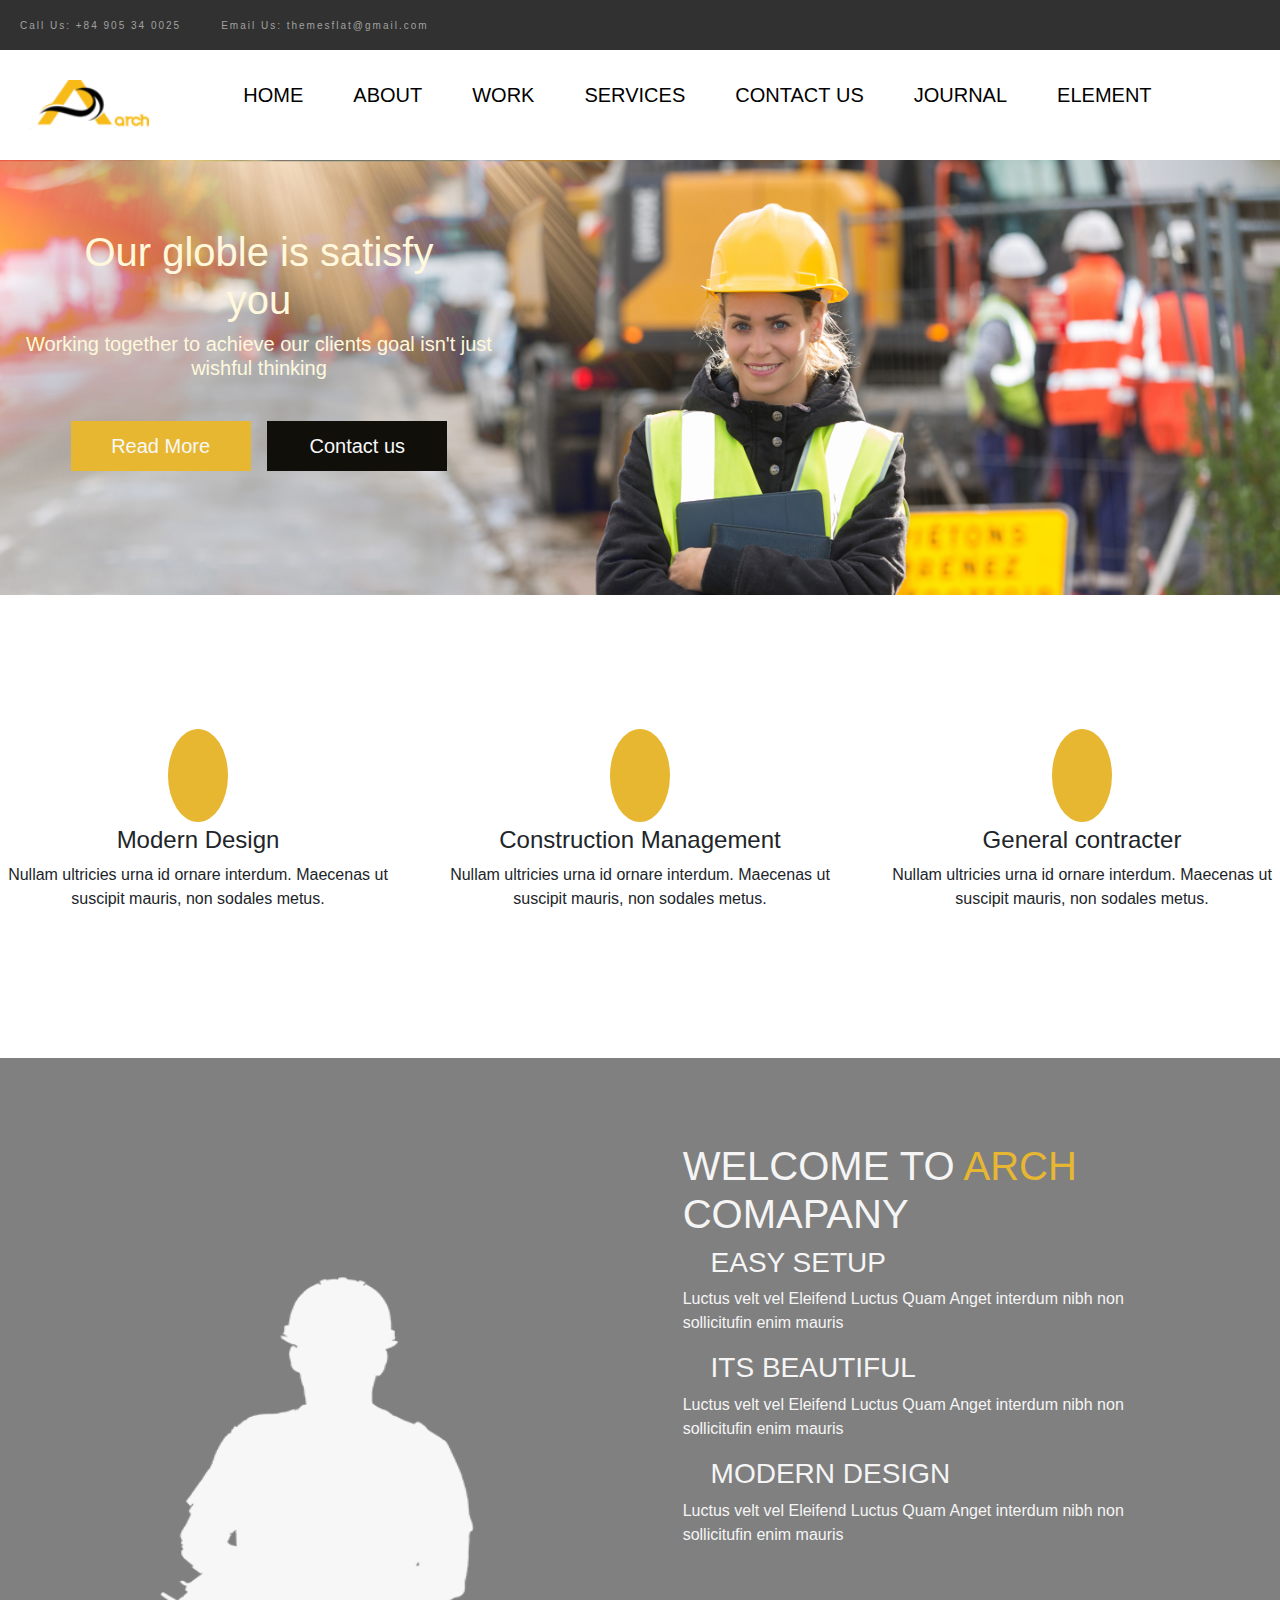
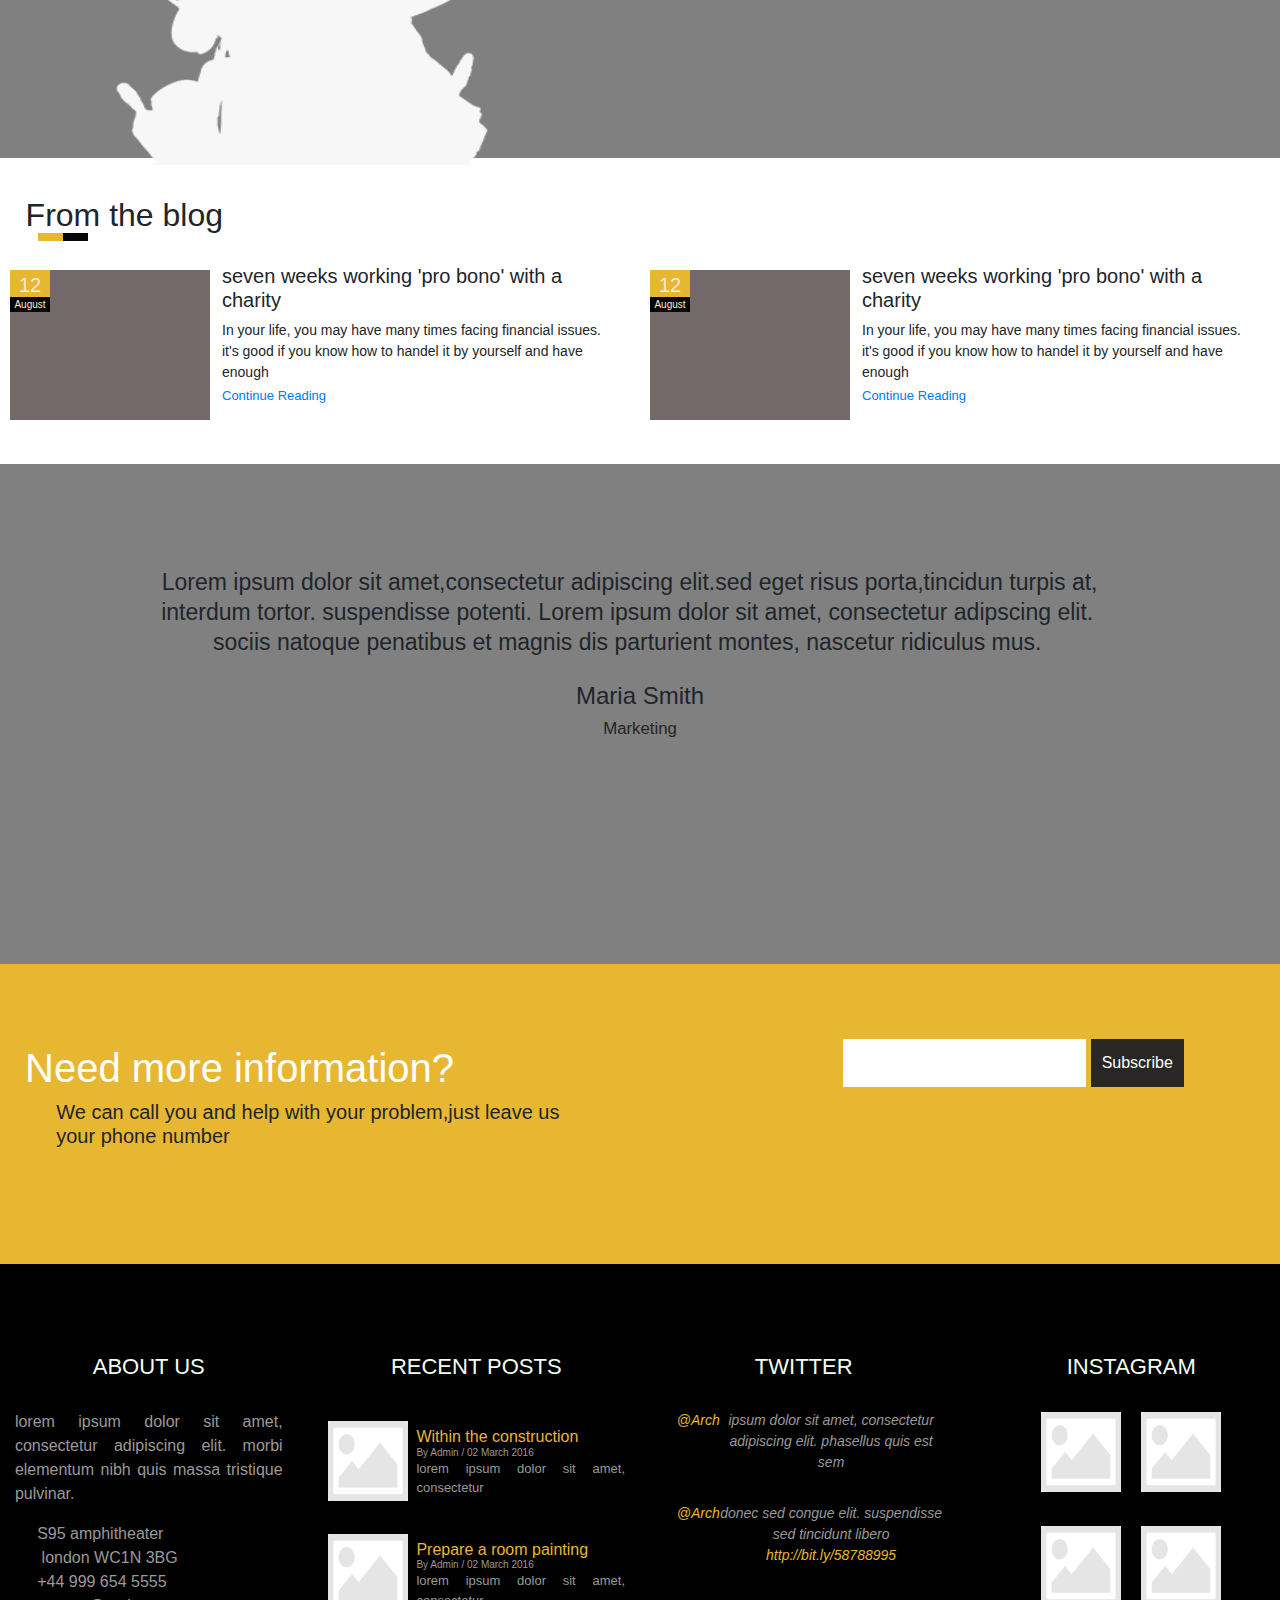
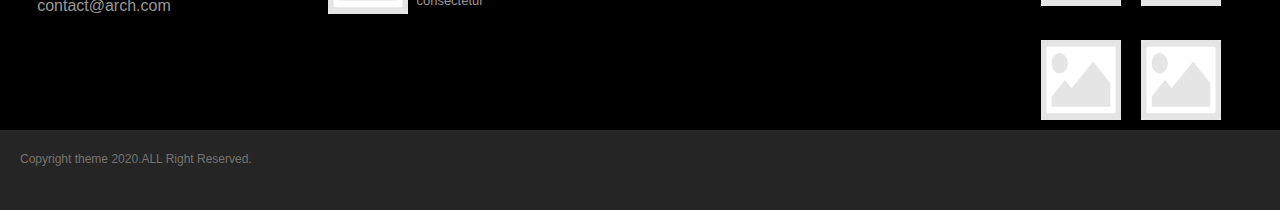
<file: index.html>
<!DOCTYPE html>

<head>

<meta charset="UTF-8">
    <link rel="stylesheet" href="https://pro.fontawesome.com/releases/v5.10.0/css/all.css"
        integrity="sha384-AYmEC3Yw5cVb3ZcuHtOA93w35dYTsvhLPVnYs9eStHfGJvOvKxVfELGroGkvsg+p" crossorigin="anonymous" />

        <link rel="stylesheet" href="https://maxcdn.bootstrapcdn.com/bootstrap/4.5.2/css/bootstrap.min.css">
        <script src="https://ajax.googleapis.com/ajax/libs/jquery/3.5.1/jquery.min.js"></script>
        <script src="https://cdnjs.cloudflare.com/ajax/libs/popper.js/1.16.0/umd/popper.min.js"></script>
        <script src="https://maxcdn.bootstrapcdn.com/bootstrap/4.5.2/js/bootstrap.min.js"></script>  
        <link rel="stylesheet" href="css/style.css"  >
</head>

<body>
    <div class='contact'>
        <h6> <i class="fas fa-phone-alt"></i>Call Us: +84 905 34 0025 </h6>
        <h6> <i class="fas fa-envelope"></i>Email Us: themesflat@gmail.com </h6>
    </div>
        <header>
            <img src="images/logo.png">
           <a href="$">Home </a>
            <a href="$">About</a>
            <a href="$">Work</a>
            <a href="$">Services</a>
            <a href="$">Contact&nbsp;Us</a>
            <a href="$">Journal</a>
            <a href="$">Element</a>
            &nbsp;<i class="fas fa-bars"></i>

        </header>   

            <div class="welcome-container">
                <img src="images/2.jpg">
                <div class="cc">
                    <h1>Our globle is satisfy<br>you</h1>
                    <h5>Working together to achieve our clients goal isn't just<br> wishful thinking</h5>
                    <button class="rmbtn">Read More <i class="fas fa-chevron-right"></i></button>
                    <button class="usbtn">Contact us <i class="fas fa-chevron-right"></i></button>
                </div>
            </div>
            <div class="row">
                <div class="contain">
                    <div class="col-sm">
                    <span class="dot"><i class="fas fa-laptop"></i></span>
                    <h4>Modern Design</h4>
                    <p>Nullam ultricies urna id ornare interdum. Maecenas ut suscipit mauris, non sodales metus.</p>
                   </div>
                    <div class="col-sm">
                        
                    <span class="dot"><i class="fas fa-cogs"></i></span>
                    <h4>Construction Management</h4>
                    <p>Nullam ultricies urna id ornare interdum. Maecenas ut suscipit mauris, non sodales metus.</p>
                   </div>
                    <div class="col-sm">
                        
                    <span class="dot"><i class="fal fa-lightbulb"></i></span>
                    <h4>General contracter</h4>
                    <p>Nullam ultricies urna id ornare interdum. Maecenas ut suscipit mauris, non sodales metus.</p>
                   </div>
                </div>
             </div>     
                    <!-- <div class="row">   
                        <div class="col"> -->

                                <div class="solo-c">
                                   
                                        <img src="images/man.png">
                                       
                        <!-- </div> -->
                                        <div class="welcm">
                                        <!-- <div> --> 
                                            <h1>Welcome to <span id="yellw">arch</span><br>comapany</h1>
                                            <i class="far fa-chevron-circle-right"></i> <h3>easy setup</h3>
                                            <p>Luctus velt vel Eleifend Luctus Quam Anget interdum nibh non sollicitufin enim mauris</p>
                                        <!-- </div> -->

                                            <!-- <div> -->
                                                <i class="far fa-chevron-circle-right"></i><h3>its beautiful</h3>
                                            <p>Luctus velt vel Eleifend Luctus Quam Anget interdum nibh non sollicitufin enim mauris</p>
                                            <!-- </div> -->
                                            
                                            <!-- <div> -->
                                                <i class="far fa-chevron-circle-right"></i><h3>modern design</h3>
                                            <p>Luctus velt vel Eleifend Luctus Quam Anget interdum nibh non sollicitufin enim mauris</p>
                                            <!-- </div> -->
                                
                                
                                    </div>
                                
                                </div>
                    <!-- </div> -->

                          
                            <div class="blog"> 
                                <h2 class="und-l">From the blog</h2>
                                <div class="err">
                                      <div class="co">
    
                                   
                                       
                                    <!-- </div>  -->
<!--                                          <div class="col-sm">     --> 
   
                                             <div class="i-box">
                                                 <div class="date-box">12</div>
                                                 <div class="month">August</div>
                                                 <div>

                                                 </div>
                                            </div>
                                        </div> 
                                              <div class="co">
                                                       <h3>seven weeks working 'pro bono' with a charity</h3>
                                                    <p> In your life, you may have many times facing financial issues.
                                                it's good if you know how to handel it by yourself and have enough</p> 
                                                    <a href="0">Continue Reading <i class="fas fa-angle-right"></i></a><br>
                                            
                                            </div>
                                   
                                                    <div class="co">
                                                       
                                                       <div class="i-box">
                                                        <div class="date-box">12</div>
                                                        <div class="month">August</div>
                                                       </div>
                                                    </div>
                                                    <!-- </div>       -->
                                                         <!-- <div class="col-sm"> --> 
                                                             <div class="co">
                                                            <h3>seven weeks working 'pro bono' with a charity</h3>
                                                            <p> In your life, you may have many times facing financial issues.
                                                                    it's good if you know how to handel it by yourself and have enough</p> 
                                                                  <a href="0">Continue Reading <i class="fas fa-angle-right"></i></a>
                                                    </div>                  
                                    
                                </div>
                            </div>

                                    <div class="comm">
                                        <P><sup><i class="fas fa-quote-left"></i>&nbsp;</sup>Lorem ipsum dolor sit amet,consectetur adipiscing elit.sed eget risus porta,tincidun
                                            turpis at, interdum tortor. suspendisse potenti. Lorem ipsum dolor sit amet,
                                             consectetur adipscing elit. sociis natoque penatibus et magnis dis parturient montes,
                                              nascetur ridiculus mus. 
                                        </P>
                                        <h4>Maria Smith</h4>
                                        <h5>Marketing</h5>
                                        <p class="slidebtn"> <i id="sliderbtn2" class="fal fa-chevron-square-left"></i>
                                            <i id="sliderbtn1" class="fal fa-chevron-square-right"></i>
                                        </p>
                                            <!-- <div class="sliderbtn">
                                                   
                                                    
                                            </div> -->
                                    </div>
                                         <div class="more-im">
                                            <div class="row">
                                                <div class="col-sm">
                                                            <h1>Need more information?</h1>
                                                            <h3>We can call you and help with your problem,just leave us your phone number</h3>
                                                </div>
                                                    <div class="col-sm">
                                                        <input type="email" id="email" name="email">
                                                        <input type="submit" id="subtn" value="Subscribe">
                                             
                                                    </div>
                                            </div>
                                         </div>
                                         <div class="footer">
                                             <div class="row">
                                                    <div class="col-sm">
                                                                <h3>About US</h3>
                                                        <p>lorem ipsum dolor sit amet, consectetur adipiscing elit.
                                                            morbi elementum nibh quis massa tristique pulvinar.
                                                        </p>
                                                        <div class="about">
                                                            <i class="fas fa-map-marker-alt" id="fontaw">&nbsp;&nbsp;&nbsp;</i><h6>S95 amphitheater<br>&nbsp;&nbsp;&nbsp;&nbsp;london WC1N 3BG</h6><br>
                                                            <i class="fas fa-phone-alt" id="fontaw"> &nbsp;&nbsp;&nbsp;</i><h6>+44 999 654 5555 </h6><br>
                                                            <i class="fas fa-envelope" id="fontaw">&nbsp;&nbsp;&nbsp;</i><h6>contact@arch.com</h6>
                                                        </div>
                                                        
                                                    </div>  
                                    
                                                        <div class="col-sm" >
                                                            <h3> Recent Posts</h3> 
                                                                 <div class="post"> 
                                                                   <img src="images/no.png">
                                                                            <div class="meta">
                                                                                        <h4>Within the construction </h4> 
                                                                                        <h6>By Admin / 02 March 2016</h6> 
                                                                                        <p>lorem ipsum dolor sit amet, consectetur</p>
                                                                </div>          
                                                                          </div>
                                                                               <div class="post">
                                                                                 <img src="images/no.png" id="png">
                                                                                 <div class="meta" >
                                                                                            <h4>Prepare a room painting</h4> 
                                                                                            <h6>By Admin / 02 March 2016</h6> 
                                                                                            <p>lorem ipsum dolor sit amet, consectetur</p>
                                                                                
                                                                                    </div> 
                                                                                </div>
                                                                
                                                        </div>

                                                        <div class="col-sm">
                                                            <h3>Twitter</h3>
                                                                        
                                                                            <i class="fab fa-twitter">&nbsp;&nbsp;&nbsp;<span id="yellw">@Arch</span><div>ipsum dolor sit amet, consectetur adipiscing elit.
                                                                                phasellus quis est sem</div> </i>
                                                                               <i class="fab fa-twitter">&nbsp;&nbsp;&nbsp;<span id="yellw">@Arch</span><div>donec sed congue elit. suspendisse sed tincidunt libero
                                                                                    <br><span id="yellw">http://bit.ly/58788995</span></div> 
                                                                                </i>
                                                        </div>
                                                        <div class="col-sm">
                                                            <h3>INSTAGRAM</h3>
                                                            <div class="img-area">

                                                                      <div class="sing-img"> <img src="images/no.png"></div> 
                                                                      <div class="sing-img">  <img src="images/no.png"></div>
                                                                        <div class="sing-img">  <img src="images/no.png"></div>
                                                                            <div class="sing-img">  <img src="images/no.png"></div>
                                                                                <div class="sing-img">  <img src="images/no.png"></div>
                                                                                    <div class="sing-img">  <img src="images/no.png"></div>
                                                            </div>
                                                        </div>
                                                </div>
                                             </div>

</body>
<footer>
    <p>Copyright theme 2020.ALL Right Reserved.</p>
</footer>

</html>
</file>
<file: css/style.css>
*{
    margin: 0;
    padding: 0;
   
}
body{
    margin: 0;
    font-family: Verdana, Geneva, Tahoma, sans-serif;
   
}
.contact{
    display: flex;
    width: 100%;
    height: 50px;
    box-sizing: border-box;
    background-color: rgb(49, 49, 49);
    letter-spacing: 2px;
}
.contact h6{
    text-align:left;
     /* float:left; */
     margin: 20px;
     font-weight: 200;
     font-size: 10px;
     color: rgb(161, 161, 161);
    /* display: flex; */
}

.contact h6 i{
    letter-spacing: 15px;
    color: #e7b732;

}
header{
    display: flex;
    font-size: 20px;
     text-transform: uppercase;
    /* word-spacing: 40px; */
    width: 100%;
    height: 80px;
    margin: 30px 0px 0px;
}
header img{
   
    width: auto;
    height: 50px;
    margin-left: 20px;
    padding: 0 10px;
    margin-right: 5%;
}
header a{
    color: black;
       
    margin-left: 20px;
    margin-right: 30px;
}

header a:hover{
    color: rgb(243, 198, 0);
    text-decoration: none;
    position: relative;
   
}

.welcome-container{
    text-align: left;
      position: relative;
  text-align: center;
}
.welcome-container img{
    width: 100%;
    
}
.cc{
    font-size: 60px;
    color: cornsilk;
    position: absolute;
    top: 68px;
    left: 26px;
    /* position: absolute;
    top: 36%;
    left: 22%;
    transform: translate(-50%, -50%); */

}
.welcome-container h5{
    
    font-size: 20px;
    color: cornsilk;
    /* position: absolute;
    top: 50%;
    left: 21%;
    transform: translate(-50%, -50%); */

}
button{
    width: 180px;
    height: 50px; 
    border: none;
    font-size: 20px;
    color: #f8f8f8;
    /* padding-left: 2%;
    padding-right: 3%; */
}
.rmbtn{

    background-color: #e7b732;
    /* position: absolute;
   top: 61%;
   left: 12%;
   transform: translate(-50%, -50%); */ 
}
.usbtn{
    background-color: rgb(17, 15, 9);
    /* position: absolute;
   top: 61%;
   left: 23%;
   transform: translate(-50%, -50%); */
}
.contain{
    column-count: 3;
    width: 100%;
    height: 50%;
    margin: 10% 0%;
    text-align: center;
}  


.contain .dot{
    background: #e7b732;
    width: 100px;
    height: 100px;
    border-radius: 50%;
    text-align: center;
    line-height: 100px;
    vertical-align: middle;
    padding: 30px;
    font-size: 30px;
}
/* .contain .dot{
    position: sticky;
    top: 95%;
    transform: translate(70%, -50%); 
    width: 110px;
    height: 110px;
    border-radius: 50%;
    background-color: #e7b732;
    text-align: center;
} */
.contain span i{
  margin-bottom: 22%;
}

.fal, .far{
    width: 35px;
    height: 21px;
}
/* .contain span i{
    font-size: 45px;
    margin: 18px 20px;
    color: white;
    justify-content: center;
    align-items: center;
    border-radius: 100%;
    text-align: center;
    display: flex;

}
.contain h4{
    font-size: 25px;
    margin-left: 1%;
    margin-bottom: 2%;
}
   
.contain p{
    font-size: 20px;
    margin-left: 1%;
    margin-bottom: 2%;
} */ 
.solo-c{color: whitesmoke;
    width: 100%;
    height: 700px;
    background-color: gray;
    text-align: left;
    display: flex;
}
.solo-c h1{
    margin-top: 15%;
}
.solo-c p{
    margin-right: 9%;
    
}
.welcm{
    padding-right: 3%;
}
.solo-c i {
        width: 35px;
        height: 21px;
        position: relative;
        top: 9%;
        right: 14%;
        font-size: 38px;
    }
.welcm h3{
        text-transform: uppercase;
    }
.welcm h1{
    text-transform: uppercase;
}
/* .do-post{
    display: flex;
} */
.err{
    display: flex;
}
.co{
    flex: 1 1 auto;
}
.blog h2{
    margin-top: 3%;
    position: relative;
    margin-left: 2%;
    margin-bottom: 2%;
}
.und-l::after{
    content: "";
    height: 8px;
    width: 2%;
    position: absolute;
    left: 1%;
    background-color: #e7b732;
    bottom: 1%;
    top: 95%;
}
.und-l::before{
    content: "";
    height: 8px;
    width: 2%;
    position: absolute;
    left: 3%;
    background-color: #070707;
    bottom: 1%;
    top: 95%;
}
.i-box{
    box-sizing: border-box;
    width: 200px;
    height: 150px;
    background-color: #746969;
    margin: 5%;
    margin-bottom: 22%;
}
.date-box{
    box-sizing: border-box;
    width: 20%;
    height: 18%;
    background-color: #e7b732;
    text-align: center;
    font-size: 20px;
    color: antiquewhite;
}
.month{
    box-sizing: border-box;
    width: 20%;
    height: 10%;
    background-color: #030303;
    text-align: center;
    font-size: 10px;
    color: antiquewhite;
}
.co p,h3,a{
    margin-right: 5%;
    margin-left: 5%;
}
.co h3{
    font-size: 20px;
    margin-top: 4px;
}
.co p{
    font-size: 14px;
    margin-bottom: 0;
}
.co a{
    font-size: 13px;
    
}
/* .solo-c h1{
    color: whitesmoke;
    padding: 75px 4px 7px;
    font-family: 'Mukta', sans-serif;
    font-weight: 500;
    font-size: 80px;
    text-align: left;
    margin-left: 720px;
    text-transform: uppercase;
} */
/* .solo-c h3{
    margin-bottom: 5px;
    margin-left: 804px;
    text-transform: uppercase;
}
.solo-c p{
    margin-bottom: 35px;
    margin-left: 804px;
    margin-right: 33px;
    margin-top: 15px;
  
}
.solo-c div{
    align-items: center;
} */

.solo-c img{
        /* position: absolute;
        position: absolute; */
        margin-left: 8%;
        margin-right: 14%;
        margin-top: 17%;
        width: 34%;
        height: 70%;
    }
    

/* .fa-chevron-circle-right:before {
    content: "\f138";
    align-items: flex-end;
    font-size: 60px;
    left: 704px;
    position: absolute;
    bottom: inherit;
    align-self: auto;
    margin: 17px;
} */
/* .blog{
    margin: 60px;
}
.blog h2{
    font-weight: 500;
    margin: 20px 0px 5px;
}
   
.blog img{
 width: 380px;
 height: 250px;
}
.blog p{
    font-size: 18px;
    margin-top: 28px;
    margin-bottom: 1.4rem;

}
.blog a{
   font-size: 17px;
   color: #e7b732;

} */
.comm{
    box-sizing: border-box;
    width: 100%;
    height: 500px;
    background-color: gray;
}
.comm p{
    position: relative;
    text-align: center;
    line-height: 30px;
    padding-top: 8%;
    padding-left: 12%;
    font-size: 23px;
    padding-right: 14%;

}
.comm h4{
    position: relative;
    /* padding: inherit; */
    text-align: center;
    margin-top: 2%;
}
.comm h5{
    font-size: 1.05rem;
    text-align: center;
}
p.slidebtn{
    text-align: center;
    position: relative;
    color: #e7b732;
    padding-left: 0%;
    padding-top: 0%;
    padding-right: 0%;
    line-height: 30px;
   
    font-size: 38px;
}
/* #sliderbtn1,#sliderbtn2{
display: initial;
position: relative;
top: 13%;
bottom: 55%;
left: 47%;
font-size: 42px;
letter-spacing: 22px;
color:#e7b732;

 
} */
/* .sliderbtn{
   margin-top: 25px; 
} */
.more-im{
    box-sizing: border-box;
    width: 100%;
    height: 300px;
    background-color: #e7b732;
}
.more-im h1{
    padding-left: 25px;
    padding-top: 80px;
    color: white;
}
.more-im h3{
    font-size: 20px;
    padding-left: 25px;
}
input{
    text-align: end;
    padding-right: 0px;
}
#email {
    border: none;
    margin-top: 12%;
    margin-left: 30%;
    height: 25%;
    width: 39%;
    
}

#subtn{
    font-size: 16px;
    padding: 0;
    height: 25%;
    border: none;
    background-color: rgb(41, 39, 37);
    width: 93px;
    text-align: revert;
    color:white;
}
.footer{
   
    background-color: black;
    text-align: center;
    color: #9b9999;
}
.footer h3{
    margin-top: 90px;
    color: honeydew;
    text-transform: uppercase;
    font-size: 22px;
}
.footer img{
    margin-top: 13%;
    width: 80px;
    display: block;
    height: 80px;
}
.footer .col-sm p{
    margin-top: 10%;
    text-align: justify;
    margin-left: 5%;
    margin-right: 5%;
}
.footer .col-sm i {
    margin-top: 10%;
    text-overflow: ellipsis;

}

.footer .col-sm .about{
    
    position: relative;
    margin-bottom: 13%;
    text-align: initial;
    margin-left: 8%;
}
.footer .col-sm .about h6{
    position: absolute;
    display: contents;
    text-align: left;
    top: 10%;
    left: 10%;
}
.fas.fa-map-marker-alt,.fa-phone-alt,.fa-envelope{
    color: #e7b732;
}
i.fab.fa-twitter{
    padding:  0 10px;
    display: flex;
    color: #e7b732;
}
i.fab.fa-twitter > div{
    color: #9b9999;
    ;
}
.post{
    display: flex;
}
.col-sm .meta{
    margin-top: 13%;
    text-align: initial;
    margin-left: 3%;

}
.col-sm .meta h4{
   font-size: 20px;
   margin: 0;
   padding: 0;
   color: #e7b732;
   
}

.col-sm .meta h6{
   
    font-size: 12px;
    margin: 0;

 }

 .col-sm .meta p{
    font-size: 14px;
    margin: 0;
    
 }
/* #png{
    margin-top: -1%;

} */
.img-area{
    display: flex;
    flex-wrap: wrap;
    flex-direction: row;
    align-items: center;
    justify-content: center;
}
.sing-img{
    padding: 0 10px 10px;
}
footer{
    box-sizing: border-box;
    width: 100%;
    font-size: 12px;
    height: 80px;
    color: rgb(117, 115, 111);
    background-color: rgb(37, 37, 37);

}
footer p{
    padding-top: 20px;
    padding-left: 20px;
}
span#yellw{
    color: #e7b732;
}

@media(max-width:1288px){
    .col-sm .meta h4{
        font-size: 16px;
    }
    .col-sm .meta h6{
        font-size: 10px;
    }
    .col-sm .meta p{
        font-size: 13px;
    }
    i.fab.fa-twitter{
        font-size: 14px;
    }
    .footer img {
        margin-top: 11%;
    }
    .sing-img{
        margin-top: 5%;
    }

 }
    @media(max-width:1234px){
        header a{
            display: none;
        }
        i.fas.fa-bars{
            margin-left: 71%;
            font-size: 29px;
            margin-top: 1%;
        }
        .col-sm .meta h4 {
            font-size: 16px;
        }
    }
    @media(max-width:952px){
        header a{
            display: none;
        }
        i.fas.fa-bars{
            margin-left: 50%;
            font-size: 29px;
            margin-top: 1%;
        }
        .cc{
            text-align: left;
            font-size: 30px;
            top: 16%;
        }
        .welcome-container h5 {
            font-size: 14px;}

          button{
               width: 115px;
               height: 27px;
               font-size: 15px;
               /* position: relative;
               bottom: 62px;
               right: 32px; */
          } 
            .cc h5{
                top: 28px;
                padding: 0%;
                margin: 0%;
            }

        .col-sm .meta h4 {
            font-size: 16px;
        }
        .footer img{
            margin-left: 10%;
        }
    }
    /* nav lsnlkfnlknafpqjijfapofjwifnakfnlanfann css propety */
    @media(max-width:1025px){
       .contain h4{
           font-size: 19px;
       }
       .contain p{
           font-size: 15px;
       }
       .more-im h1 {
        padding-left: 46px;
      
        }
        #email {
            
            margin-top: 25%;
        }
        .footer .col-sm p{
            font-size: 10px;
        }
        .footer .col-sm .about i,h6{
            font-size: 13px;
        }

        .footer img {
             width: 70px;
             height: 70px;
        }
        .col-sm .meta h4{
             font-size: 12px;
             margin-bottom: 7px;
        }
        .col-sm .meta h6{
            font-size: 9px;
            margin-bottom: 3px;
        }
        i.fab.fa-twitter > div{
            font-size: 9px;
        }
        i.fab.fa-twitter {
            font-size: 9px;
        }
        .footer h3{
            font-size: 17px;
        }
        .co p {
            font-size: 13px;
            }

    }
</file>
